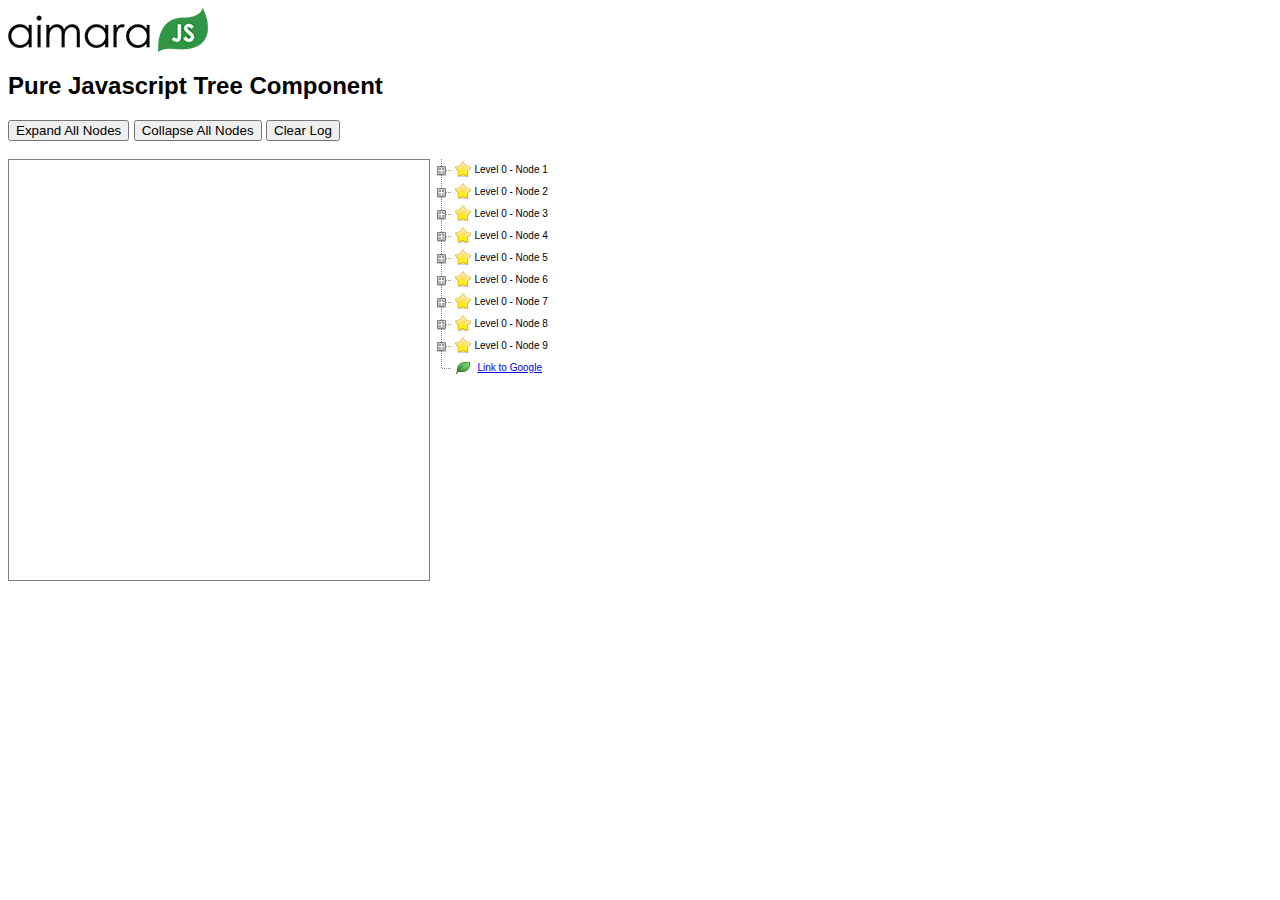
<file: TataChatBot/static/aimara/Example (copy).html>
<html>
	<head>
		<title>aimaraJS Simple Example</title>
		<link rel="stylesheet" type="text/css" href="css/Aimara.css">
		<link rel="stylesheet" type="text/css" href="css/Example.css">
		<script src="lib/Aimara.js" type="text/javascript"></script>
		<script type="text/javascript">
			window.onload = function() {

				//Initializing Tree

				//Tree Context Menu Structure
				var contex_menu = {
					'context1' : {
						elements : [
							{
								text : 'Node Actions',
								icon: 'images/blue_key.png',
								action : function(node) {

								},
								submenu: {
									elements : [
										{
											text : 'Toggle Node',
											icon: 'images/leaf.png',
											action : function(node) {
												node.toggleNode();
											}
										},
										{
											text : 'Expand Node',
											icon: 'images/leaf.png',
											action : function(node) {
												node.expandNode();
											}
										},
										{
											text : 'Collapse Node',
											icon: 'images/leaf.png',
											action : function(node) {
												node.collapseNode();
											}
										},
										{
											text : 'Expand Subtree',
											icon: 'images/tree.png',
											action : function(node) {
												node.expandSubtree();
											}
										},
										{
											text : 'Collapse Subtree',
											icon: 'images/tree.png',
											action : function(node) {
												node.collapseSubtree();
											}
										},
										{
											text : 'Delete Node',
											icon: 'images/delete.png',
											action : function(node) {
												node.removeNode();
											}
										},
									]
								}
							},
							{
								text : 'Child Actions',
								icon: 'images/blue_key.png',
								action : function(node) {

								},
								submenu: {
									elements : [
										{
											text : 'Create Child Node',
											icon: 'images/add1.png',
											action : function(node) {
												node.createChildNode('Created',false,'images/folder.png',null,'context1');
											}
										},
										{
											text : 'Create 1000 Child Nodes',
											icon: 'images/add1.png',
											action : function(node) {
												for (var i=0; i<1000; i++)
													node.createChildNode('Created -' + i,false,'images/folder.png',null,'context1');
											}
										},
										{
											text : 'Delete Child Nodes',
											icon: 'images/delete.png',
											action : function(node) {
												node.removeChildNodes();
											}
										}
									]
								}
							}
						]
					}
				};

				//Creating the tree
				tree = createTree('div_tree','white',contex_menu);

				div_log = document.getElementById('div_log');

				//Setting custom events
				tree.nodeBeforeOpenEvent = function(node) {
					div_log.innerHTML += node.text + ': Before expand event<br/>';
				}

				tree.nodeAfterOpenEvent = function(node) {
					div_log.innerHTML += node.text + ': After expand event<br/>';
				}

				tree.nodeBeforeCloseEvent = function(node) {
					div_log.innerHTML += node.text + ': Before collapse event<br/>';
				}

				//Loop to create test nodes
				for (var i=1; i<10; i++) {
					node1 = tree.createNode('Level 0 - Node ' + i,false,'images/star.png',null,null,'context1');
					for (var j=1; j<5; j++) {
						node2 = node1.createChildNode('Level 1 - Node ' + j, false, 'images/blue_key.png',null,'context1');
						for (var k=1; k<5; k++) {
							node3 = node2.createChildNode('Level 2 - Node ' + k, false, 'images/monitor.png',null,'context1');
							/*for (var l=1; l<5; l++) {
								node4 = node3.createChildNode('Level 3 - Node ' + l, false, 'images/key_green.png',null,'context1');
								for (var m=1; m<5; m++) {
									node4.createChildNode('Level 4 - Node ' + m, false, 'images/file.png',null,'context1');
								}
							}*/
						}
					}
				}

				//Rendering the tree
				tree.drawTree();

				//Adding node after tree is already rendered
				tree.createNode('<a href="http://www.google.com">Link to Google</a',false,'images/leaf.png',null,null,'context1');


			};

			function expand_all() {
				tree.expandTree();
			}

			function clear_log() {
				document.getElementById('div_log').innerHTML = '';
			}

			function collapse_all() {
				tree.collapseTree();
			}
		</script>
	</head>
	<body>
		<img src="images/aimarajs2.png"/>
		<h2>Pure Javascript Tree Component</h2>
		<button onclick="expand_all()">Expand All Nodes</button>
		<button onclick="collapse_all()">Collapse All Nodes</button>
		<button onclick="clear_log()">Clear Log</button>
		<br/><br/>
		<div id="div_log"></div>
		<div id="div_tree"></div>

	</body>
</html>
</file>
<file: TataChatBot/static/aimara/css/Aimara.css>
ul.tree, ul.tree ul {
	list-style-type: none;
	background: url(vline.png) repeat-y;
	margin: 0;
	padding: 0;
	padding-left: 7px;
	-webkit-user-select: none;
	-moz-user-select: none;
	-ms-user-select: none;
	cursor: default;
}

li.last {
	background-image: 'url("css/lastnode.png")';
	background-repeat: no-repeat;
}

ul.tree ul {
	padding-left: 7px;
}

ul.tree li {
	margin: 0;
	padding: 0 12px;
	line-height: 22px;
	background: url(node.png) no-repeat;
}

ul.tree li.last {
	background: #fff url(lastnode.png) no-repeat;
}

img.exp_col {
	position: absolute;
	margin-top: 4px;
	margin-left: -20px;
	vertical-align: sub;
}

img.exp_col_empty {
	position: absolute;
	margin-top: 4px;
	margin-left: -20px;
	vertical-align: sub;
	width: 16px;
}

img.icon_tree {
	vertical-align: middle;
	padding-left: 3px;
	margin-top: -3px;
}

a.node {
	padding: 2px;
}

span.node a {
	padding-left: 3px;
}

span.node {
	margin-left: -1px;
	padding-right: 3px;

	padding-top: 4px;
	padding-bottom: 4px;
}

span.node:hover {
	margin-left: -1px;
	padding-right: 3px;
	padding-top: 4px;
	padding-bottom: 4px;
	background-color: #DCEDFF;
	border-radius: 2px;
}

span.node_selected {
	margin-left: -2px;
	padding-right: 3px;

	padding-top: 4px;
	padding-bottom: 4px;
	background-color: #CEFFCE;
	border: 1px solid #8AE88A;
	border-radius: 2px;
}

span.node_selected a {
	padding-left: 3px;
}

.menu,.sub-menu {
  margin: 0;
  padding: 0;
	font: 10px Verdana, sans-serif;
}

.menu,
.sub-menu {
  list-style: none;
  background: #000;
}
.sub-menu {
  background: #F1F1F1;
}
.menu a {
  text-decoration: none;
  display: inline-block;
  padding: 8px;
}

.menu span {
  position: absolute;
	width: 100%;
	height: 100%;
}

.menu div {
  position: absolute;
	right: 4px;
	top: 0px;
	padding: 8px;
}

.menu .menu_img {
	vertical-align: middle;
}

.menu img {
  text-decoration: none;
  display: inline-block;
	vertical-align: sub;
  padding-left: 5px;
}
.menu li {
  position: relative;
}

.menu li:hover {
  background: aquamarine;
	cursor: pointer;
}

.sub-menu li:hover {
  background: aquamarine;
}
.menu li:hover > .sub-menu {
  display: block;
}

.menu {
	width: 150px;
	position: absolute;
	background: #F1F1F1;
	-webkit-user-select: none; /* Chrome/Safari */
	-moz-user-select: none; /* Firefox */
	-ms-user-select: none; /* IE10+ */
	cursor: default;
	box-shadow: 2px 2px 3px #BDBDBD;
}


.sub-menu {
  display: none;
  position: absolute;
  min-width: 150px;
	box-shadow: 2px 2px 3px #BDBDBD;
}

.menu .sub-menu {
  top: 0;
  left: 100%;
}
</file>
<file: TataChatBot/static/aimara/css/Example.css>
body {
  font-family: 'Helvetica Neue', Helvetica, 'Segoe UI', Arial, freesans;
}

#div_tree {
	font: 10px Verdana, sans-serif;
  display: inline-block;
  width: auto;
}

#div_log {
	width: 400px;
	height: 400px;
	overflow: scroll;
	padding:10px;
	vertical-align: top;
	display: inline-block;
	border: 1px solid gray;
	font: 10px Verdana, sans-serif;
	line-height: 16px;
}
</file>
